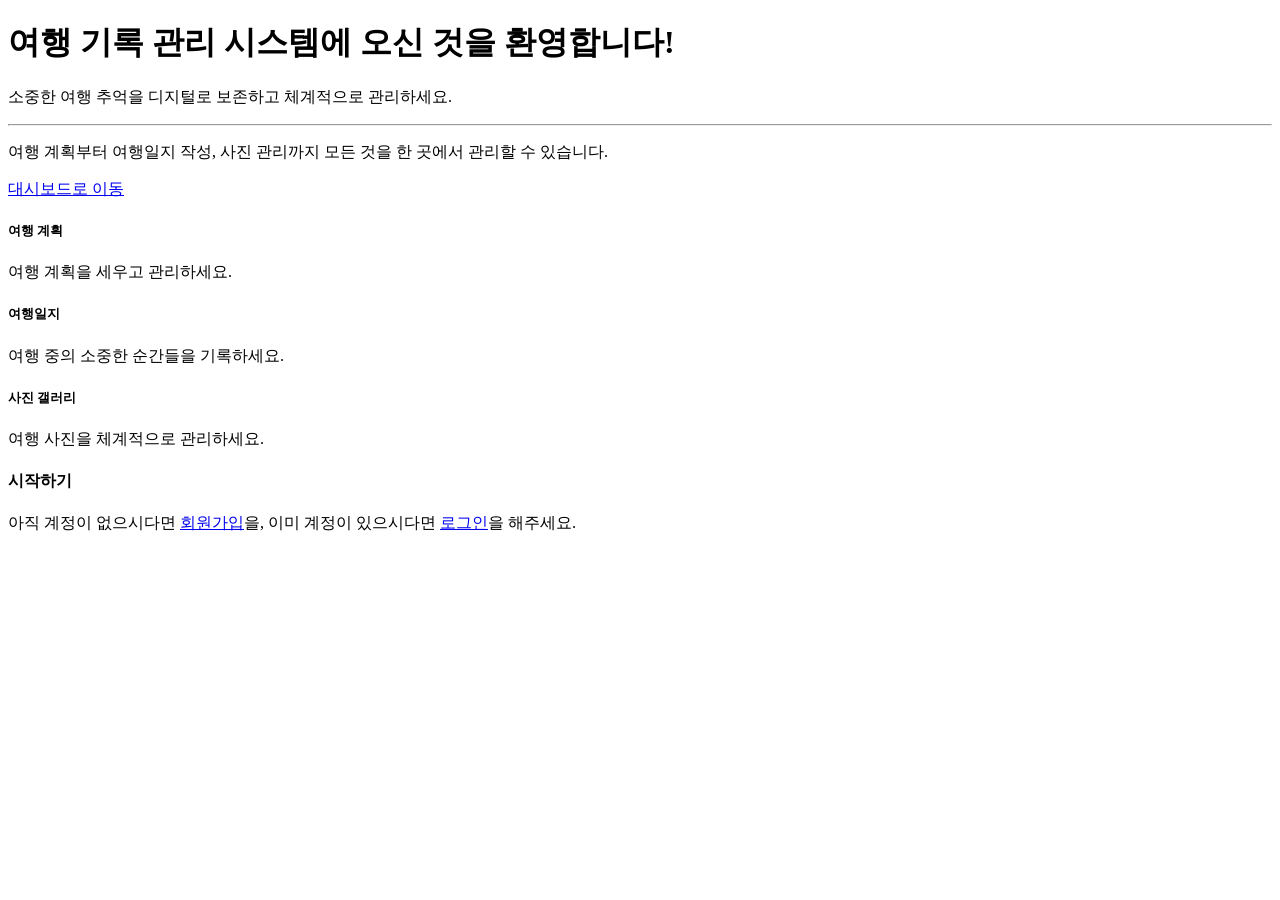
<file: src/main/resources/templates/index.html>
<!DOCTYPE html>
<html
        lang="ko"
        xmlns:th="http://www.thymeleaf.org">
<head th:replace="~{layout/head :: head}"></head>
<body>
    <!-- Navigation Bar -->
    <header th:replace="~{layout/header :: header}"></header>

    <!-- Main Content -->
    <main class="container my-4">
        <!-- Page Content -->
        <div class="fade-in">
            <div class="row">
                <div class="col-12">
                    <div class="jumbotron bg-light p-5 rounded">
                        <h1 class="display-4">
                            <i class="bi bi-airplane-engines text-primary"></i>
                            <span id="welcomeMessage"
                            >여행 기록 관리 시스템에 오신 것을 환영합니다!</span
                            >
                        </h1>
                        <p
                                class="lead"
                                id="leadMessage">
                            소중한 여행 추억을 디지털로 보존하고 체계적으로 관리하세요.
                        </p>
                        <hr class="my-4" />
                        <p id="descriptionText">
                            여행 계획부터 여행일지 작성, 사진 관리까지 모든 것을 한 곳에서
                            관리할 수 있습니다.
                        </p>
                        <a
                                class="btn btn-primary btn-lg"
                                href="/dashboard"
                                role="button"
                                id="mainActionBtn">
                            <i class="bi bi-house"></i> 대시보드로 이동
                        </a>
                    </div>
                </div>
            </div>

            <div class="row mt-5">
                <div class="col-md-4">
                    <div class="card h-100">
                        <div class="card-body text-center">
                            <i class="bi bi-map display-4 text-primary"></i>
                            <h5 class="card-title mt-3">여행 계획</h5>
                            <p class="card-text">여행 계획을 세우고 관리하세요.</p>
                        </div>
                    </div>
                </div>
                <div class="col-md-4">
                    <div class="card h-100">
                        <div class="card-body text-center">
                            <i class="bi bi-journal-text display-4 text-success"></i>
                            <h5 class="card-title mt-3">여행일지</h5>
                            <p class="card-text">여행 중의 소중한 순간들을 기록하세요.</p>
                        </div>
                    </div>
                </div>
                <div class="col-md-4">
                    <div class="card h-100">
                        <div class="card-body text-center">
                            <i class="bi bi-images display-4 text-warning"></i>
                            <h5 class="card-title mt-3">사진 갤러리</h5>
                            <p class="card-text">여행 사진을 체계적으로 관리하세요.</p>
                        </div>
                    </div>
                </div>
            </div>

            <div class="row mt-5">
                <div class="col-12">
                    <div
                            class="alert alert-info"
                            role="alert"
                            id="infoAlert">
                        <h4 class="alert-heading">
                            <i class="bi bi-info-circle"></i> 시작하기
                        </h4>
                        <p id="infoText">
                            아직 계정이 없으시다면
                            <a
                                    href="/signup"
                                    class="alert-link"
                            >회원가입</a
                            >을, 이미 계정이 있으시다면
                            <a
                                    href="/login"
                                    class="alert-link"
                            >로그인</a
                            >을 해주세요.
                        </p>
                    </div>
                </div>
            </div>
        </div>
    </main>

    <!-- Footer -->
    <footer th:replace="~{layout/footer :: footer}"></footer>
</body>
</html>
</file>
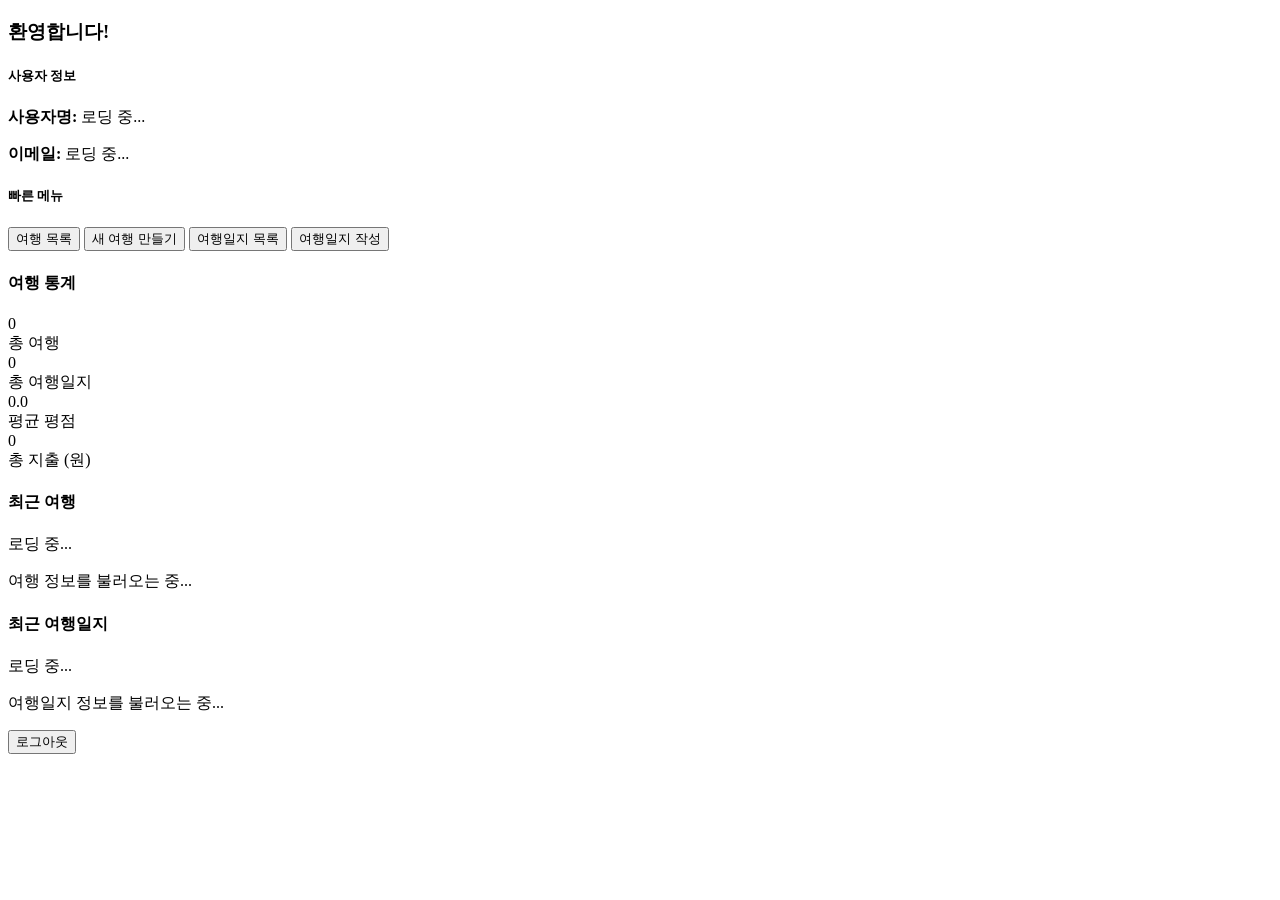
<file: src/main/resources/templates/dashboard.html>
<!DOCTYPE html>
<html lang="ko">
<head th:replace="~{layout/head :: head}"></head>
<body>
    <!-- Navigation Bar -->
    <header th:replace="~{layout/header :: header}"></header>

    <div class="container mt-4">
        <!-- 사용자 정보 섹션 -->
        <div class="row mb-4">
            <div class="col-12">
                <div class="card">
                    <div class="card-header bg-primary text-white">
                        <h3 class="mb-0">
                            <i class="bi bi-person-circle"></i> 환영합니다!
                        </h3>
                    </div>
                    <div class="card-body">
                        <div class="row">
                            <div class="col-md-6">
                                <h5 class="card-title">사용자 정보</h5>
                                <p class="card-text">
                                    <strong>사용자명:</strong>
                                    <span id="usernameSpan">로딩 중...</span>
                                </p>
                                <p class="card-text">
                                    <strong>이메일:</strong>
                                    <span id="emailSpan">로딩 중...</span>
                                </p>
                            </div>
                            <div class="col-md-6">
                                <h5 class="card-title">빠른 메뉴</h5>
                                <div class="d-grid gap-2">
                                    <button
                                            class="btn btn-outline-primary"
                                            id="tripListBtn">
                                        <i class="bi bi-list-ul"></i> 여행 목록
                                    </button>
                                    <button
                                            class="btn btn-outline-success"
                                            id="createTripBtn">
                                        <i class="bi bi-plus-circle"></i> 새 여행 만들기
                                    </button>
                                    <button
                                            class="btn btn-outline-info"
                                            id="travelLogListBtn">
                                        <i class="bi bi-journal-text"></i> 여행일지 목록
                                    </button>
                                    <button
                                            class="btn btn-outline-warning"
                                            id="createTravelLogBtn">
                                        <i class="bi bi-journal-plus"></i> 여행일지 작성
                                    </button>
                                </div>
                            </div>
                        </div>
                    </div>
                </div>
            </div>
        </div>

        <!-- 통계 정보 섹션 -->
        <div class="row mb-4">
            <div class="col-12">
                <div class="card">
                    <div class="card-header bg-info text-white">
                        <h4 class="mb-0"><i class="bi bi-graph-up"></i> 여행 통계</h4>
                    </div>
                    <div class="card-body">
                        <div
                                class="row"
                                id="statisticsContainer">
                            <div class="col-md-3">
                                <div class="text-center">
                                    <div
                                            class="h2 text-primary"
                                            id="totalTrips">
                                        0
                                    </div>
                                    <div class="text-muted">총 여행</div>
                                </div>
                            </div>
                            <div class="col-md-3">
                                <div class="text-center">
                                    <div
                                            class="h2 text-success"
                                            id="totalTravelLogs">
                                        0
                                    </div>
                                    <div class="text-muted">총 여행일지</div>
                                </div>
                            </div>
                            <div class="col-md-3">
                                <div class="text-center">
                                    <div
                                            class="h2 text-warning"
                                            id="averageRating">
                                        0.0
                                    </div>
                                    <div class="text-muted">평균 평점</div>
                                </div>
                            </div>
                            <div class="col-md-3">
                                <div class="text-center">
                                    <div
                                            class="h2 text-danger"
                                            id="totalExpenses">
                                        0
                                    </div>
                                    <div class="text-muted">총 지출 (원)</div>
                                </div>
                            </div>
                        </div>
                    </div>
                </div>
            </div>
        </div>

        <!-- 최근 여행 목록 섹션 -->
        <div class="row mb-4">
            <div class="col-12">
                <div class="card">
                    <div class="card-header bg-success text-white">
                        <h4 class="mb-0">
                            <i class="bi bi-calendar-event"></i> 최근 여행
                        </h4>
                    </div>
                    <div class="card-body">
                        <div id="recentTripsContainer">
                            <div class="text-center">
                                <div
                                        class="spinner-border text-primary"
                                        role="status">
                                    <span class="visually-hidden">로딩 중...</span>
                                </div>
                                <p class="mt-2">여행 정보를 불러오는 중...</p>
                            </div>
                        </div>
                    </div>
                </div>
            </div>
        </div>

        <!-- 최근 여행일지 섹션 -->
        <div class="row mb-4">
            <div class="col-12">
                <div class="card">
                    <div class="card-header bg-warning text-dark">
                        <h4 class="mb-0">
                            <i class="bi bi-journal-text"></i> 최근 여행일지
                        </h4>
                    </div>
                    <div class="card-body">
                        <div id="recentTravelLogsContainer">
                            <div class="text-center">
                                <div
                                        class="spinner-border text-warning"
                                        role="status">
                                    <span class="visually-hidden">로딩 중...</span>
                                </div>
                                <p class="mt-2">여행일지 정보를 불러오는 중...</p>
                            </div>
                        </div>
                    </div>
                </div>
            </div>
        </div>

        <!-- 로그아웃 버튼 -->
        <div class="row">
            <div class="col-12 text-center">
                <button
                        class="btn btn-danger"
                        id="logoutBtn"
                        data-action="logout"
                >
                    <i class="bi bi-box-arrow-right"></i> 로그아웃
                </button>
            </div>
        </div>
    </div>
    <!-- Footer -->
    <footer th:replace="~{layout/footer :: footer}"></footer>
</body>
</html>
</file>
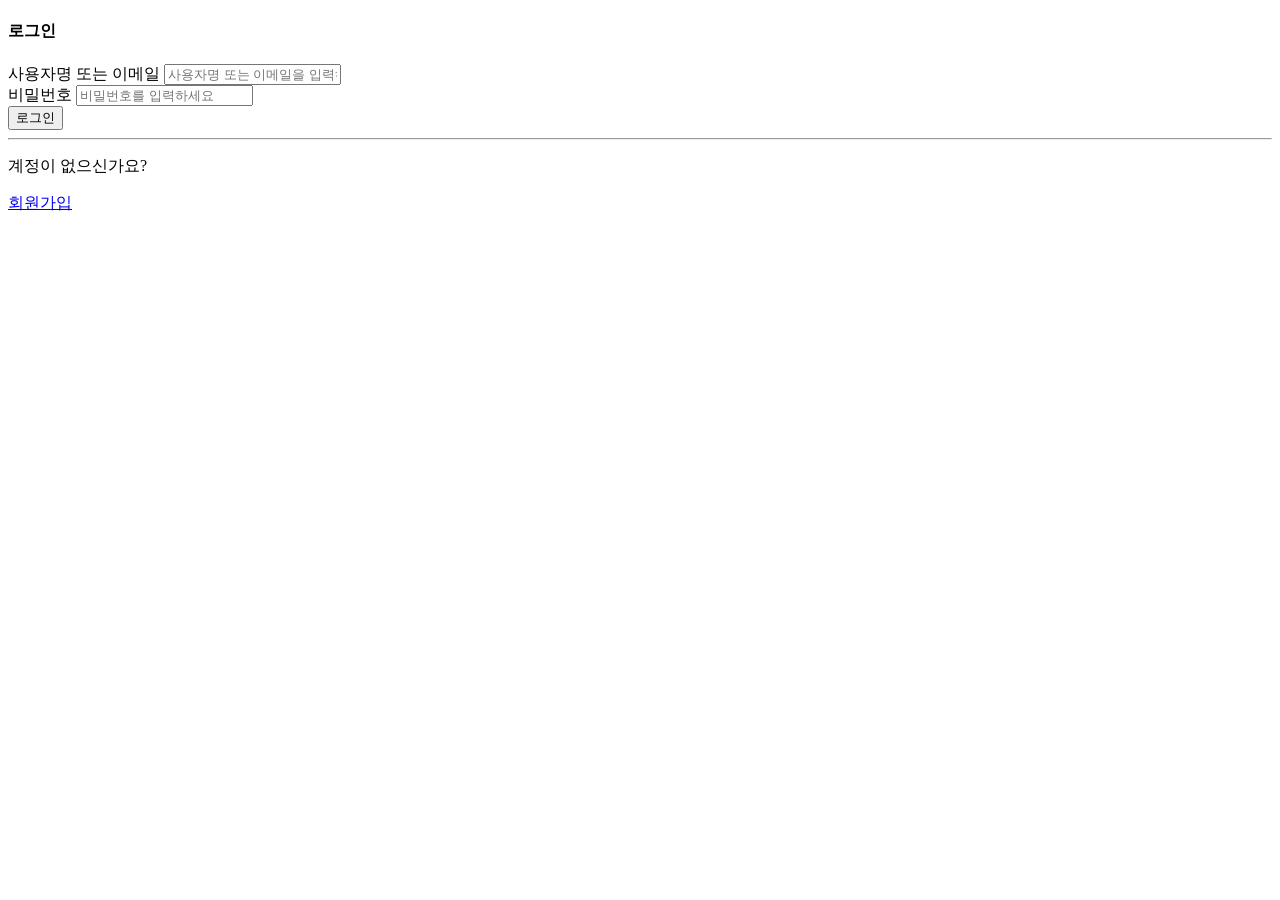
<file: src/main/resources/templates/login.html>
<!DOCTYPE html>
<html lang="ko">
<head th:replace="~{layout/head :: head}"></head>
<body>
    <header th:replace="~{layout/header :: header}"></header>
    <div class="container mt-5">
        <div class="row justify-content-center">
            <div class="col-md-6 col-lg-4">
                <div class="card shadow">
                    <div class="card-header bg-primary text-white text-center">
                        <h4 class="mb-0">로그인</h4>
                    </div>
                    <div class="card-body">
                        <form
                                method="post"
                                id="loginForm" novalidate>
                            <div class="mb-3">
                                <label
                                        for="usernameOrEmail"
                                        class="form-label"
                                >사용자명 또는 이메일</label
                                >
                                <input
                                        type="text"
                                        class="form-control"
                                        id="usernameOrEmail"
                                        name="usernameOrEmail"
                                        required
                                        placeholder="사용자명 또는 이메일을 입력하세요" />
                                <div
                                        class="invalid-feedback"
                                        id="usernameOrEmailError"></div>
                            </div>

                            <div class="mb-3">
                                <label
                                        for="password"
                                        class="form-label"
                                >비밀번호</label
                                >
                                <input
                                        type="password"
                                        class="form-control"
                                        id="password"
                                        name="password"
                                        required
                                        placeholder="비밀번호를 입력하세요" />
                                <div
                                        class="invalid-feedback"
                                        id="passwordError"></div>
                            </div>

                            <div class="d-grid gap-2">
                                <button
                                        type="submit"
                                        class="btn btn-primary"
                                        id="loginBtn">
                    <span
                            class="spinner-border spinner-border-sm d-none"
                            role="status"
                            aria-hidden="true"></span>
                                    로그인
                                </button>
                            </div>
                        </form>

                        <hr class="my-4" />

                        <div class="text-center">
                            <p class="mb-2">계정이 없으신가요?</p>
                            <a
                                    href="/signup"
                                    class="btn btn-outline-secondary"
                            >회원가입</a
                            >
                        </div>
                    </div>
                </div>
            </div>
        </div>
    </div>

</body>
</html>
</file>
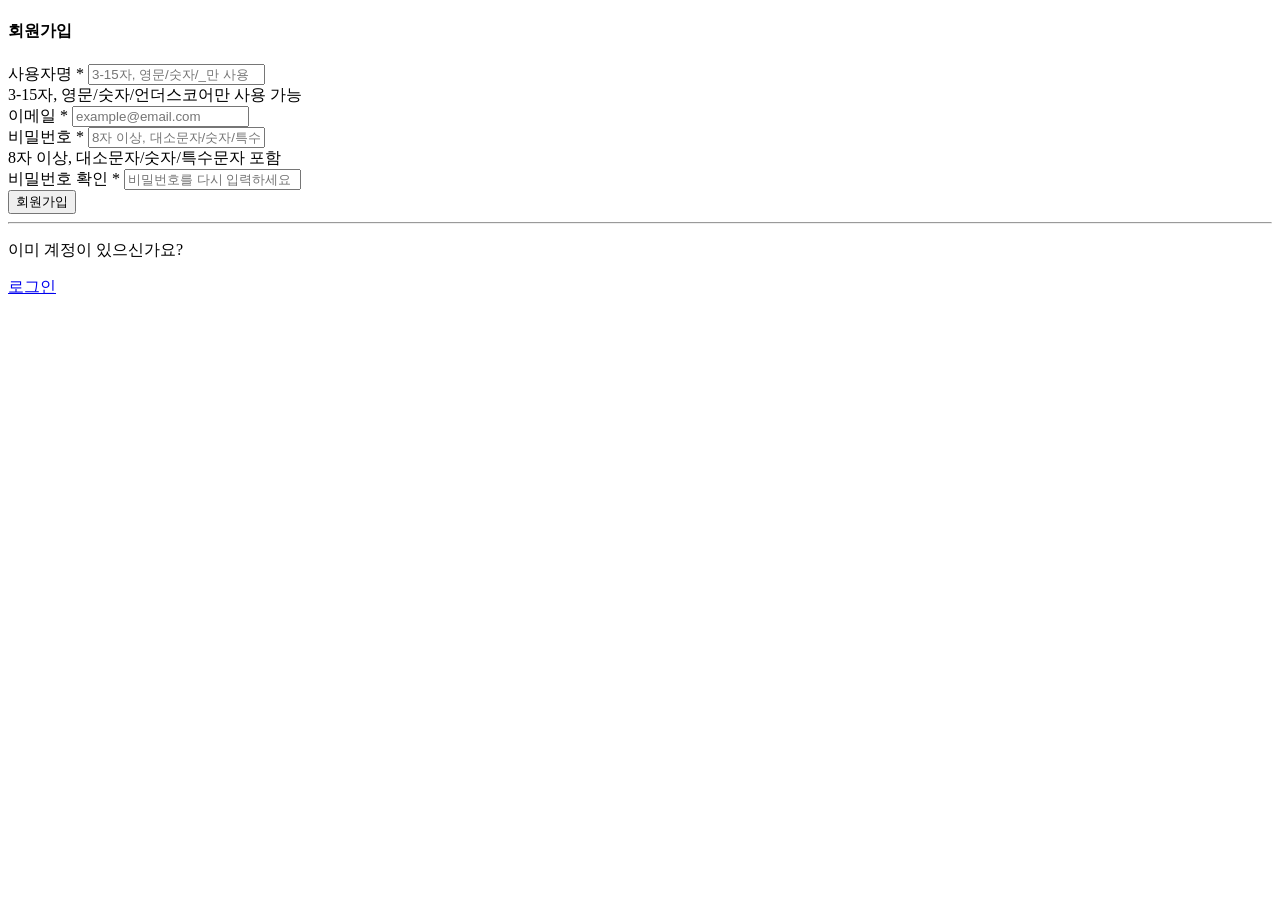
<file: src/main/resources/templates/signup.html>
<!DOCTYPE html>
<html lang="ko">
<head th:replace="~{layout/head :: head}"></head>
<body>
    <header th:replace="~{layout/header :: header}"></header>
    <div class="container mt-5">
        <div class="row justify-content-center">
            <div class="col-md-8 col-lg-6">
                <div class="card shadow">
                    <div class="card-header bg-primary text-white text-center">
                        <h4 class="mb-0">회원가입</h4>
                    </div>
                    <div class="card-body">
                        <form
                                method="post"
                                id="signupForm"
                                novalidate>
                            <div class="row">
                                <div class="col-md-6">
                                    <div class="mb-3">
                                        <label
                                                for="usernameInput"
                                                class="form-label"
                                        >사용자명 *</label
                                        >
                                        <input
                                                type="text"
                                                class="form-control"
                                                id="usernameInput"
                                                name="username"
                                                required
                                                minlength="3"
                                                maxlength="20"
                                                pattern="^[a-zA-Z0-9_]+$"
                                                placeholder="3-15자, 영문/숫자/_만 사용" />
                                        <div class="form-text">
                                            3-15자, 영문/숫자/언더스코어만 사용 가능
                                        </div>
                                    </div>
                                </div>

                                <div class="col-md-6">
                                    <div class="mb-3">
                                        <label
                                                for="email"
                                                class="form-label"
                                        >이메일 *</label
                                        >
                                        <input
                                                type="email"
                                                class="form-control"
                                                id="email"
                                                name="email"
                                                required
                                                placeholder="example@email.com" />
                                    </div>
                                </div>
                            </div>

                            <div class="row">
                                <div class="col-md-6">
                                    <div class="mb-3">
                                        <label
                                                for="password"
                                                class="form-label"
                                        >비밀번호 *</label
                                        >
                                        <input
                                                type="password"
                                                class="form-control"
                                                id="password"
                                                name="password"
                                                required
                                                minlength="6"
                                                placeholder="8자 이상, 대소문자/숫자/특수문자 포함" />
                                        <div class="form-text">
                                            8자 이상, 대소문자/숫자/특수문자 포함
                                        </div>
                                    </div>
                                </div>

                                <div class="col-md-6">
                                    <div class="mb-3">
                                        <label
                                                for="confirmPassword"
                                                class="form-label"
                                        >비밀번호 확인 *</label
                                        >
                                        <input
                                                type="password"
                                                class="form-control"
                                                id="confirmPassword"
                                                name="confirmPassword"
                                                placeholder="비밀번호를 다시 입력하세요" />
                                    </div>
                                </div>
                            </div>

                            <div class="d-grid gap-2">
                                <button
                                        type="submit"
                                        class="btn btn-primary"
                                        id="signupBtn">
                    <span
                            class="spinner-border spinner-border-sm d-none"
                            role="status"
                            aria-hidden="true"></span>
                                    회원가입
                                </button>
                            </div>
                        </form>

                        <hr class="my-4" />

                        <div class="text-center">
                            <p class="mb-2">이미 계정이 있으신가요?</p>
                            <a
                                    href="/login"
                                    class="btn btn-outline-primary"
                            >로그인</a
                            >
                        </div>
                    </div>
                </div>
            </div>
        </div>
    </div>
</body>
</html>
</file>
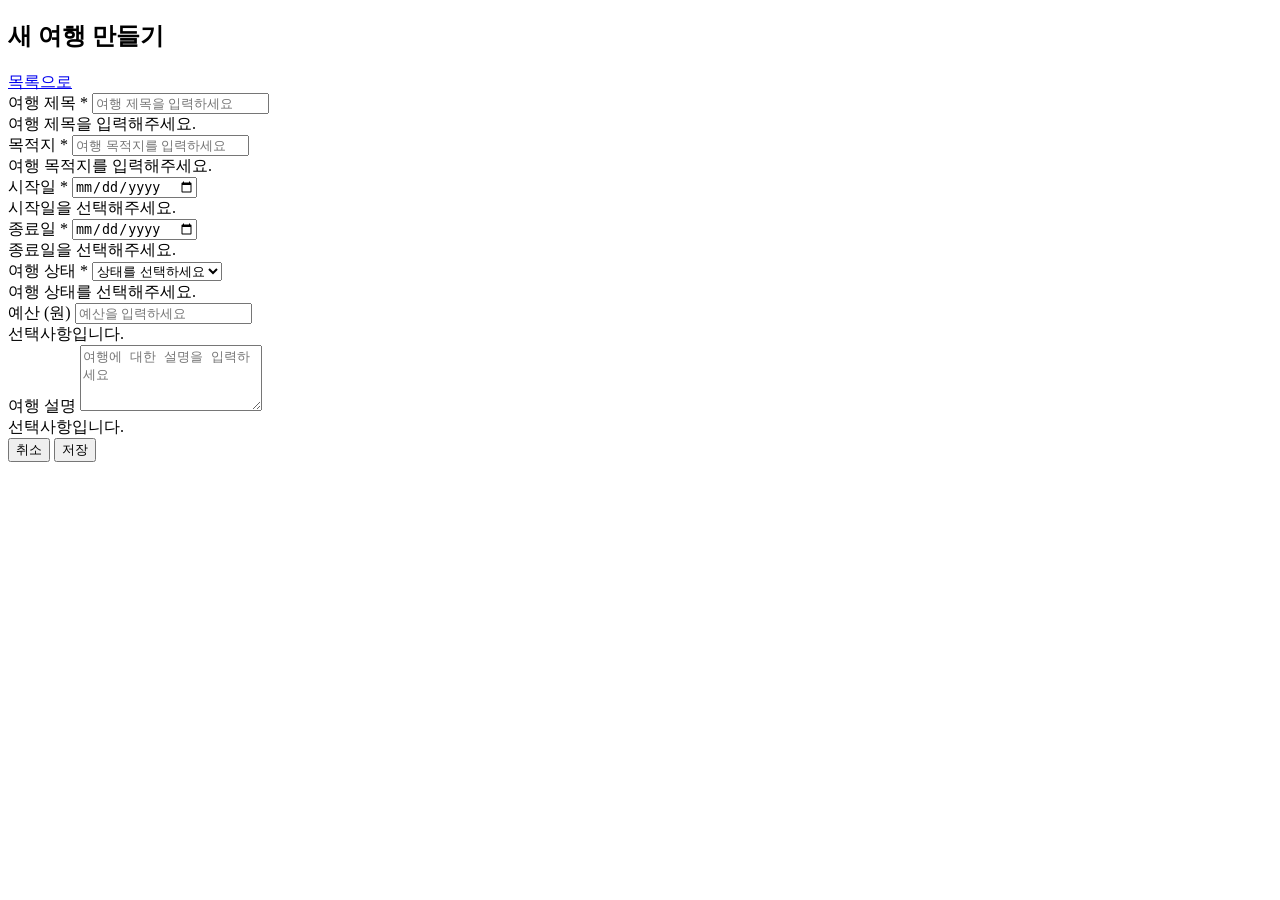
<file: src/main/resources/templates/trip-form.html>
<!DOCTYPE html>
<html
        lang="ko"
        xmlns:th="http://www.thymeleaf.org">
<head th:replace="layout/head :: head">
    <title>여행 등록/수정</title>
</head>
<body>
    <!-- 헤더 -->
    <header th:replace="layout/header :: header"></header>

    <!-- 메인 컨텐츠 -->
    <main class="container mt-4">
        <div class="row justify-content-center">
            <div class="col-md-8">
                <!-- 페이지 헤더 -->
                <div class="d-flex justify-content-between align-items-center mb-4">
                    <h2 id="pageTitle">새 여행 만들기</h2>
                    <a
                            href="/trips"
                            class="btn btn-outline-secondary">
                        <i class="bi bi-arrow-left"></i> 목록으로
                    </a>
                </div>

                <!-- 여행 등록/수정 폼 -->
                <div class="card">
                    <div class="card-body">
                        <form
                                id="tripForm"
                                novalidate>
                            <!-- 여행 제목 -->
                            <div class="mb-3">
                                <label
                                        for="title"
                                        class="form-label"
                                >여행 제목 *</label
                                >
                                <input
                                        type="text"
                                        class="form-control"
                                        id="title"
                                        name="title"
                                        placeholder="여행 제목을 입력하세요"
                                        required />
                                <div class="invalid-feedback">여행 제목을 입력해주세요.</div>
                            </div>

                            <!-- 여행 목적지 -->
                            <div class="mb-3">
                                <label
                                        for="destination"
                                        class="form-label"
                                >목적지 *</label
                                >
                                <input
                                        type="text"
                                        class="form-control"
                                        id="destination"
                                        name="destination"
                                        placeholder="여행 목적지를 입력하세요"
                                        required />
                                <div class="invalid-feedback">
                                    여행 목적지를 입력해주세요.
                                </div>
                            </div>

                            <!-- 여행 기간 -->
                            <div class="row mb-3">
                                <div class="col-md-6">
                                    <label
                                            for="startDate"
                                            class="form-label"
                                    >시작일 *</label
                                    >
                                    <input
                                            type="date"
                                            class="form-control"
                                            id="startDate"
                                            name="startDate"
                                            required />
                                    <div class="invalid-feedback">시작일을 선택해주세요.</div>
                                </div>
                                <div class="col-md-6">
                                    <label
                                            for="endDate"
                                            class="form-label"
                                    >종료일 *</label
                                    >
                                    <input
                                            type="date"
                                            class="form-control"
                                            id="endDate"
                                            name="endDate"
                                            required />
                                    <div class="invalid-feedback">종료일을 선택해주세요.</div>
                                </div>
                            </div>

                            <!-- 여행 상태 -->
                            <div class="mb-3">
                                <label
                                        for="status"
                                        class="form-label"
                                >여행 상태 *</label
                                >
                                <select
                                        class="form-select"
                                        id="status"
                                        name="status"
                                        required>
                                    <option value="">상태를 선택하세요</option>
                                    <option value="PLANNING">계획 중</option>
                                    <option value="ONGOING">진행 중</option>
                                    <option value="COMPLETED">완료</option>
                                    <option value="CANCELLED">취소</option>
                                </select>
                                <div class="invalid-feedback">여행 상태를 선택해주세요.</div>
                            </div>

                            <!-- 예산 -->
                            <div class="mb-3">
                                <label
                                        for="budget"
                                        class="form-label"
                                >예산 (원)</label
                                >
                                <input
                                        type="number"
                                        class="form-control"
                                        id="budget"
                                        name="budget"
                                        placeholder="예산을 입력하세요"
                                        min="0" />
                                <div class="form-text">선택사항입니다.</div>
                            </div>

                            <!-- 여행 설명 -->
                            <div class="mb-3">
                                <label
                                        for="description"
                                        class="form-label"
                                >여행 설명</label
                                >
                                <textarea
                                        class="form-control"
                                        id="description"
                                        name="description"
                                        rows="4"
                                        placeholder="여행에 대한 설명을 입력하세요"></textarea>
                                <div class="form-text">선택사항입니다.</div>
                            </div>

                            <!-- 버튼 그룹 -->
                            <div class="d-flex justify-content-end gap-2">
                                <button
                                        type="button"
                                        class="btn btn-secondary"
                                        id="cancelBtn">
                                    취소
                                </button>
                                <button
                                        type="submit"
                                        class="btn btn-primary"
                                        id="submitBtn">
                    <span
                            class="spinner-border spinner-border-sm d-none"
                            role="status"></span>
                                    저장
                                </button>
                            </div>
                        </form>
                    </div>
                </div>
            </div>
        </div>
    </main>

    <!-- 푸터 -->
    <footer th:replace="layout/footer :: footer"></footer>

</body>
</html>
</file>
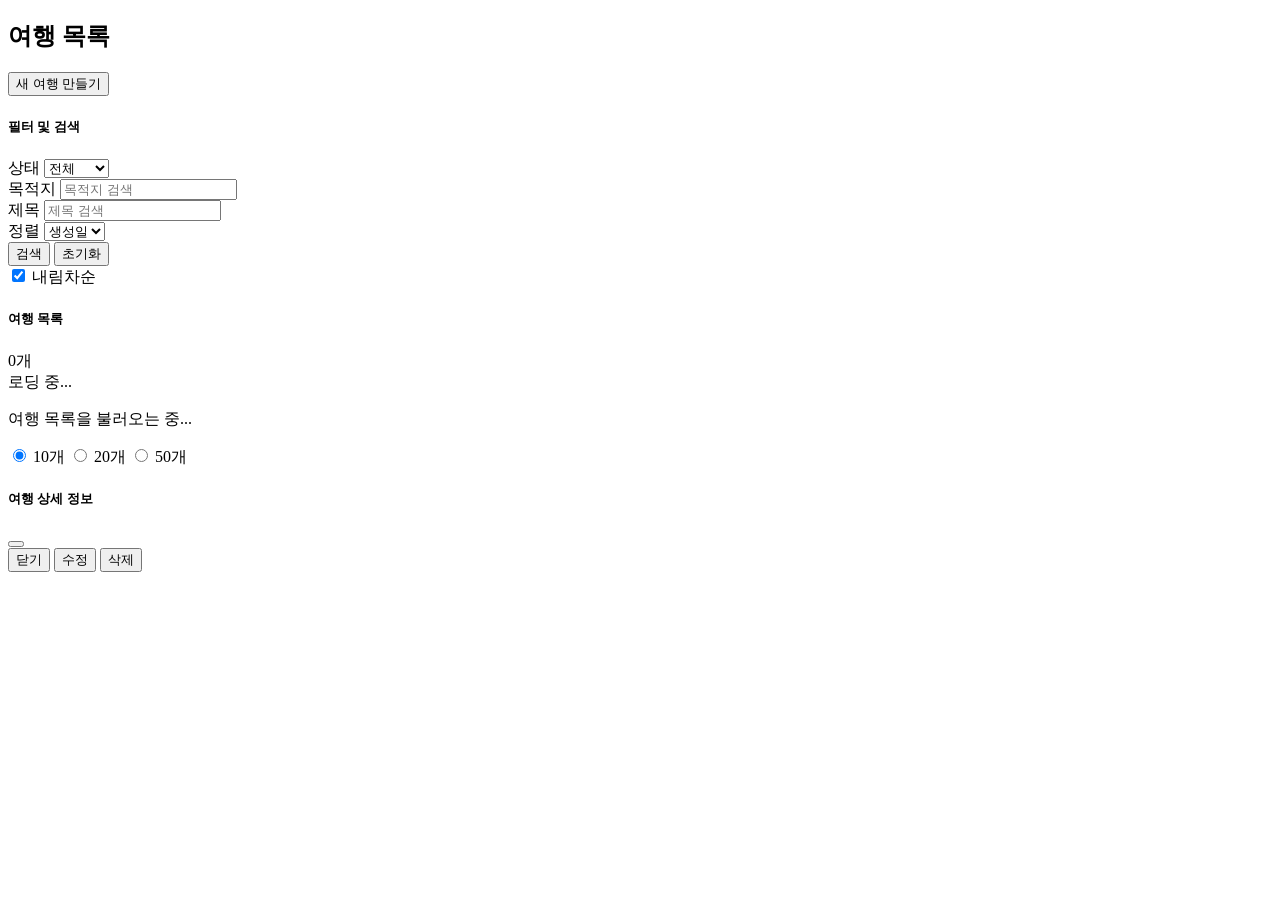
<file: src/main/resources/templates/trip-list.html>
<!DOCTYPE html>
<html lang="ko">
<head th:replace="~{layout/head :: head}"></head>
<body>
  <!-- Navigation Bar -->
  <header th:replace="~{layout/header :: header}"></header>

  <div class="container mt-4">
    <!-- 페이지 헤더 -->
    <div class="row mb-4">
      <div class="col-12">
        <div class="d-flex justify-content-between align-items-center">
          <h2><i class="bi bi-list-ul"></i> 여행 목록</h2>
          <button
                  class="btn btn-primary"
                  id="createTripBtn">
            <i class="bi bi-plus-circle"></i> 새 여행 만들기
          </button>
        </div>
      </div>
    </div>

    <!-- 필터 및 검색 섹션 -->
    <div class="row mb-4">
      <div class="col-12">
        <div class="card">
          <div class="card-header bg-light">
            <h5 class="mb-0"><i class="bi bi-funnel"></i> 필터 및 검색</h5>
          </div>
          <div class="card-body">
            <div class="row">
              <div class="col-md-3 mb-3">
                <label
                        for="statusFilter"
                        class="form-label"
                >상태</label
                >
                <select
                        class="form-select"
                        id="statusFilter">
                  <option value="">전체</option>
                  <option value="PLANNING">계획 중</option>
                  <option value="ONGOING">진행 중</option>
                  <option value="COMPLETED">완료</option>
                  <option value="CANCELLED">취소</option>
                </select>
              </div>
              <div class="col-md-3 mb-3">
                <label
                        for="destinationFilter"
                        class="form-label"
                >목적지</label
                >
                <input
                        type="text"
                        class="form-control"
                        id="destinationFilter"
                        placeholder="목적지 검색" />
              </div>
              <div class="col-md-3 mb-3">
                <label
                        for="titleFilter"
                        class="form-label"
                >제목</label
                >
                <input
                        type="text"
                        class="form-control"
                        id="titleFilter"
                        placeholder="제목 검색" />
              </div>
              <div class="col-md-3 mb-3">
                <label
                        for="sortBy"
                        class="form-label"
                >정렬</label
                >
                <select
                        class="form-select"
                        id="sortBy">
                  <option value="createdAt">생성일</option>
                  <option value="startDate">시작일</option>
                  <option value="endDate">종료일</option>
                  <option value="title">제목</option>
                  <option value="destination">목적지</option>
                </select>
              </div>
            </div>
            <div class="row">
              <div class="col-12">
                <div
                        class="d-flex justify-content-between align-items-center">
                  <div>
                    <button
                            class="btn btn-outline-primary"
                            id="applyFilterBtn">
                      <i class="bi bi-search"></i> 검색
                    </button>
                    <button
                            class="btn btn-outline-secondary"
                            id="clearFilterBtn">
                      <i class="bi bi-x-circle"></i> 초기화
                    </button>
                  </div>
                  <div class="form-check">
                    <input
                            class="form-check-input"
                            type="checkbox"
                            id="sortDirection"
                            checked />
                    <label
                            class="form-check-label"
                            for="sortDirection">
                      내림차순
                    </label>
                  </div>
                </div>
              </div>
            </div>
          </div>
        </div>
      </div>
    </div>

    <!-- 여행 목록 섹션 -->
    <div class="row">
      <div class="col-12">
        <div class="card">
          <div class="card-header bg-primary text-white">
            <div class="d-flex justify-content-between align-items-center">
              <h5 class="mb-0">
                <i class="bi bi-calendar-event"></i> 여행 목록
              </h5>
              <span
                      class="badge bg-light text-dark"
                      id="totalCount"
              >0개</span
              >
            </div>
          </div>
          <div class="card-body">
            <!-- 로딩 상태 -->
            <div
                    id="loadingContainer"
                    class="text-center py-4">
              <div
                      class="spinner-border text-primary"
                      role="status">
                <span class="visually-hidden">로딩 중...</span>
              </div>
              <p class="mt-2">여행 목록을 불러오는 중...</p>
            </div>

            <!-- 여행 목록 컨테이너 -->
            <div
                    id="tripsContainer"
                    style="display: none">
              <!-- 여행 카드들이 여기에 동적으로 추가됩니다 -->
            </div>

            <!-- 빈 상태 -->
            <div
                    id="emptyContainer"
                    class="text-center py-4"
                    style="display: none">
              <i
                      class="bi bi-calendar-x text-muted"
                      style="font-size: 4rem"></i>
              <h4 class="mt-3 text-muted">여행이 없습니다</h4>
              <p class="text-muted">첫 번째 여행을 만들어보세요!</p>
              <button
                      class="btn btn-primary"
                      id="createFirstTripBtn">
                <i class="bi bi-plus-circle"></i> 새 여행 만들기
              </button>
            </div>

            <!-- 에러 상태 -->
            <div
                    id="errorContainer"
                    class="text-center py-4"
                    style="display: none">
              <i
                      class="bi bi-exclamation-triangle text-danger"
                      style="font-size: 4rem"></i>
              <h4 class="mt-3 text-danger">오류가 발생했습니다</h4>
              <p class="text-muted">여행 목록을 불러오는데 실패했습니다.</p>
              <button
                      class="btn btn-outline-primary"
                      id="retryBtn">
                <i class="bi bi-arrow-clockwise"></i> 다시 시도
              </button>
            </div>
          </div>
        </div>
      </div>
    </div>

    <!-- 페이징 네비게이션 -->
    <div class="row mt-4">
      <div class="col-12">
        <nav aria-label="여행 목록 페이지 네비게이션">
          <ul
                  class="pagination justify-content-center"
                  id="paginationContainer">
            <!-- 페이징 버튼들이 여기에 동적으로 추가됩니다 -->
          </ul>
        </nav>
      </div>
    </div>

    <!-- 페이지 크기 선택 -->
    <div class="row mt-3">
      <div class="col-12 text-center">
        <div
                class="btn-group"
                role="group"
                aria-label="페이지 크기 선택">
          <input
                  type="radio"
                  class="btn-check"
                  name="pageSize"
                  id="pageSize10"
                  value="10"
                  checked />
          <label
                  class="btn btn-outline-secondary"
                  for="pageSize10"
          >10개</label
          >

          <input
                  type="radio"
                  class="btn-check"
                  name="pageSize"
                  id="pageSize20"
                  value="20" />
          <label
                  class="btn btn-outline-secondary"
                  for="pageSize20"
          >20개</label
          >

          <input
                  type="radio"
                  class="btn-check"
                  name="pageSize"
                  id="pageSize50"
                  value="50" />
          <label
                  class="btn btn-outline-secondary"
                  for="pageSize50"
          >50개</label
          >
        </div>
      </div>
    </div>
  </div>

  <!-- 여행 상세 모달 -->
  <div
          class="modal fade"
          id="tripDetailModal"
          tabindex="-1"
          aria-labelledby="tripDetailModalLabel"
          aria-hidden="true">
    <div class="modal-dialog modal-lg">
      <div class="modal-content">
        <div class="modal-header">
          <h5
                  class="modal-title"
                  id="tripDetailModalLabel">
            여행 상세 정보
          </h5>
          <button
                  type="button"
                  class="btn-close"
                  data-bs-dismiss="modal"
                  aria-label="Close"></button>
        </div>
        <div
                class="modal-body"
                id="tripDetailModalBody">
          <!-- 여행 상세 정보가 여기에 동적으로 추가됩니다 -->
        </div>
        <div class="modal-footer">
          <button
                  type="button"
                  class="btn btn-secondary"
                  data-bs-dismiss="modal">
            닫기
          </button>
          <button
                  type="button"
                  class="btn btn-primary"
                  id="editTripBtn">
            수정
          </button>
          <button
                  type="button"
                  class="btn btn-danger"
                  id="deleteTripBtn">
            삭제
          </button>
        </div>
      </div>
    </div>
  </div>

  <!-- Footer -->
  <footer th:replace="~{layout/footer :: footer}"></footer>
</body>
</html>
</file>
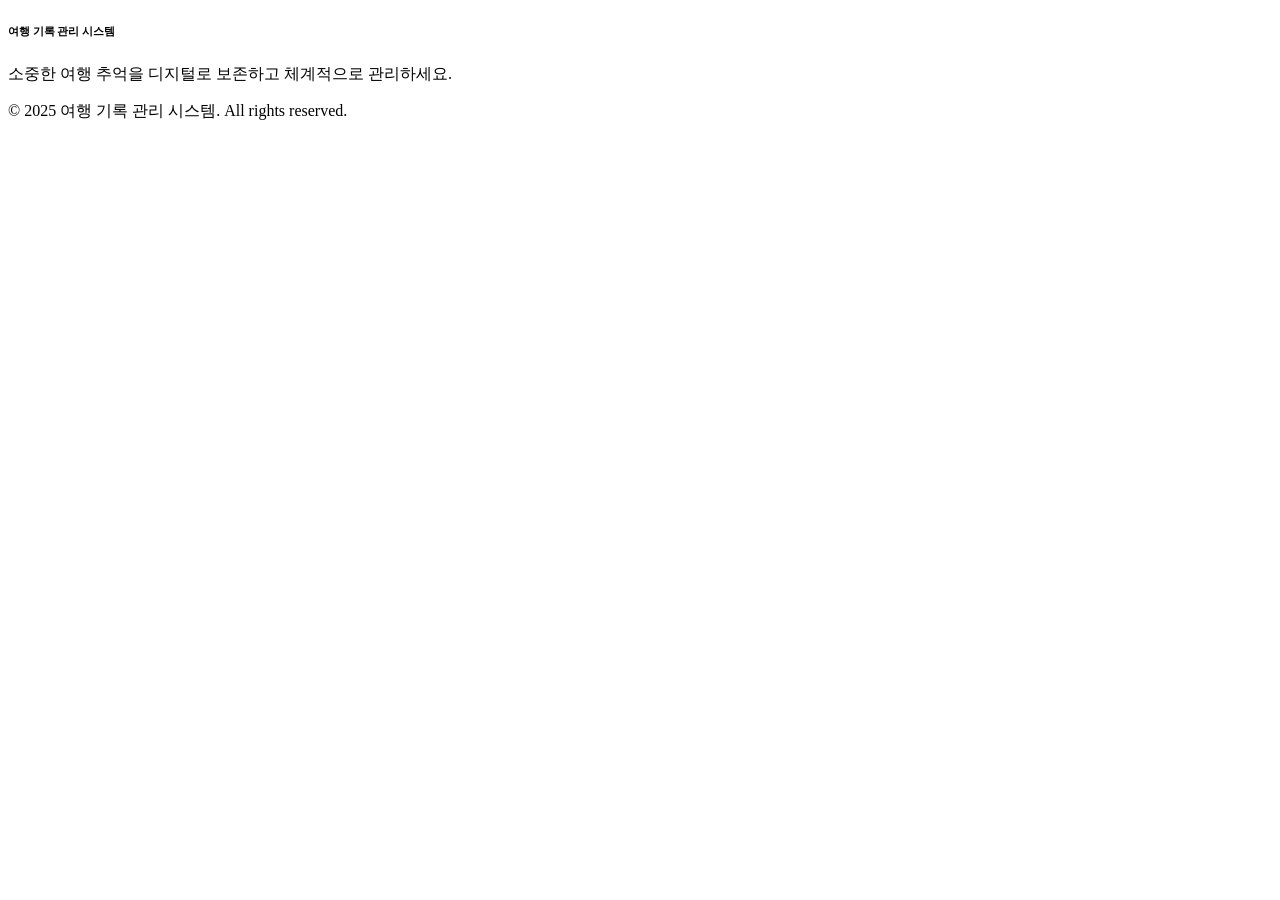
<file: src/main/resources/templates/layout/footer.html>
<!DOCTYPE html>
<html
        lang="ko"
        xmlns:th="http://www.thymeleaf.org">
<body>
<footer
        class="bg-light py-4 mt-5" th:fragment="footer">
    <div class="container">
        <div class="row">
            <div class="col-md-6">
                <h6 class="text-muted">여행 기록 관리 시스템</h6>
                <p class="text-muted small">
                    소중한 여행 추억을 디지털로 보존하고 체계적으로 관리하세요.
                </p>
            </div>
            <div class="col-md-6 text-md-end">
                <p class="text-muted small">
                    &copy; 2025 여행 기록 관리 시스템. All rights reserved.
                </p>
            </div>
        </div>
    </div>
</footer>
</body>
</html>
</file>
